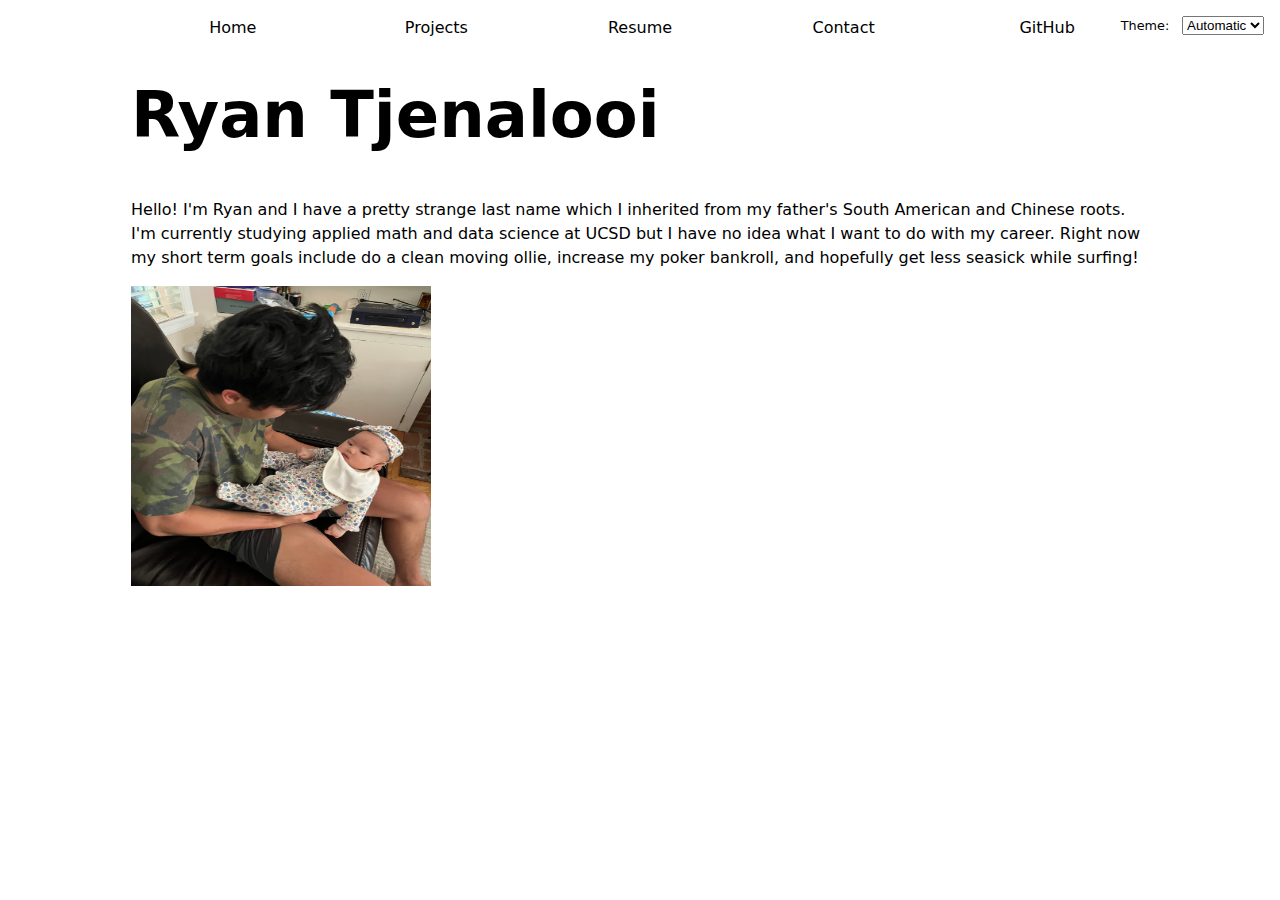
<file: index.html>
<!DOCTYPE html>
<html lang="en">
<head>
    <meta charset="UTF-8">
    <meta name="viewport" content="width=device-width, initial-scale=1.0">
    <title>Ryan Tjenalooi: Personal site and portfolio</title>
    <link rel="stylesheet" href="style.css">
</head>
<body>
    <!-- <nav>
        <a href="index.html">Home</a>
        <a href="projects/index.html">Projects</a>
        <a href="contact/index.html">Contact</a>
        <a href="resume/index.html">Resume</a>
        <a href="https://github.com/ryantjen" target="_blank">GitHub</a>
    </nav> -->
    <h1>Ryan Tjenalooi</h1>
    <p>Hello! I'm Ryan and I have a pretty strange last name which I inherited
        from my father's South American and Chinese roots. I'm currently
        studying applied math and data science at UCSD but I have no idea
        what I want to do with my career. Right now my short term goals include
        do a clean moving ollie, increase my poker bankroll, and hopefully
        get less seasick while surfing!
    </p>
    <img src = 'images/arielandme.jpg' width = '300' height= '300' alt = 'A picture of my baby cousin and I!'>
    <script type="module" src="global.js"></script>
</body>
</html>
</file>
<file: style.css>
html {
  --color-accent: oklch(51.604% 0.16482 318.503);
  accent-color: var(--color-accent);
  color-scheme: light dark;
}
body {
  /* Set line height to 1.5 times the font size
	   and use the OS’s UI font as the website font
	 */
  font: 100%/1.5 system-ui;
  max-width: 100ch;
  margin-inline: auto;
  padding: 0 2rem;
}

.color-scheme {
  position: absolute;
  display: flex;
  top: 1rem;
  right: 1rem;
  font-size: .8rem;
  font-family: inherit;
}

nav {
  --border-color: oklch(50% 10% 200 / 40%);
  border-bottom-color: var(--border-color);
  display: flex;
  margin-bottom: auto;
}

nav a {
  flex: 1;
  text-decoration: none;
  color: inherit;
  text-align: center;
  padding: 0.5em;
}

nav a.current {
  border-bottom: 0.4em solid oklch(80% 3% 200);
  padding-bottom: 0.4em;
}

nav a:hover {
  border-bottom: 0.4em solid var(--color-accent);
  background-color: color-mix(in oklch, var(--color-accent), canvas 85%);
  padding-bottom: 0.4em;
}

form {
  display: grid;
  grid-template-columns: auto 1fr;
  gap: 1rem;
}

label {
  display: grid;
  grid-template-columns: subgrid;
  grid-column: 1 / -1;
  gap: 1em;
}

button {
  grid-column: 1 / -1;
}

.projects {
  display: grid;
  grid-template-columns: repeat(auto-fill, minmax(15em, 1fr));
  grid-template-rows: subgrid;
  gap: 1em;
}

.projects article {
  display: grid;
  grid-template-rows: subgrid;
  grid-row: span 3;
}

.projects article h2 {
  margin: 0;
}

h1, h2, h3, h4, h5, h6 {
  line-height: 1.1;
  border-bottom: none;
  margin: 0;
  text-wrap: balance;
  padding: 0;
}

h1 {
  font-size: 400%;
  padding-top: 0.5em;
  padding-bottom: 0.5em;
}

.resume-header h1 {
  font-size: 3em;
  font-weight: 700;
  margin: 0;
}

.skills,
.leadership,
.resumeprojects,
.education {
  margin-top: 2em;
}

.job,
.project,
.school,
.coursework {
  margin-bottom: 1.5em;
}

h2 {
  border-bottom: 2px solid #ccc;
  padding-bottom: .6em;
  margin-top: 1em;
}

h3 {
  font-weight: 600;
  margin-bottom: 0.25em;
  padding-top: 0.6em;
}

#profile-stats dl {
  display: grid;
  grid-template-columns: repeat(4, 1fr);
  gap: 1rem;
}

#profile-stats dt {
  grid-row: 1;
  font-weight: bold;
}

#profile-stats dd {
  grid-row: 2;
  margin: 0;
}

.project-info {
  display: flex;
  flex-direction: column;
  align-items: start;
}

#projects-pie-plot {
  max-width: 20em;
  margin-block: 2em;  
  overflow: visible;
}

.legend {
  flex: 1;
  display: grid;
  grid-template-columns: repeat(auto-fill, minmax(9em, 1fr));
  gap: 0.7em 1em;           /* slightly smaller gaps */
  padding: 0.7em 1.5em;       /* reduce internal padding */
  margin-top: 0.5em;
  list-style: none;
  font-family: sans-serif;
  font-size: 0.9rem;
  border:2px solid gray;
}

.legend-item {
  display: flex;
  align-items: center;
  gap: 0.7em;
}

.swatch {
  width: 16px;
  height: 16px;
  aspect-ratio: 1 / 1;
  background-color: var(--color);
  border-radius: 50%;
  flex-shrink: 0;
}

.pie-plot-container {
  display: flex;
  align-items: center;
  justify-content: center;
  gap: 1em;
  flex-wrap: wrap;
}

.searchBar {
  width: 100%;
  padding: 0.5em 1em;
  font-size: 1rem;
  border: 2px solid gray;
  border-radius: 8px;
  margin-bottom: 1.5em;
}

&:has(path:hover) {
  path:not(:hover) {
    opacity: 0.5;
  }
}

path {
  transition: 300ms;
  cursor: pointer;
}

.selected {
  --color: oklch(51.604% 0.16482 318.503) !important;

  &:is(path) {
    fill: var(--color);
  }
}

#stats {
  margin: 2rem auto;
  width: fit-content;
  border: 2px solid #ccc;      /* subtle outer border */
  border-radius: 8px;
  padding: 1rem 2rem;
}

#stats dl {
  display: grid;
  grid-template-columns: repeat(4, 1fr);
  gap: 1rem;
  text-align: center;
  justify-items: center;
}

#stats dt {
  grid-row: 1;
  font-weight: bold;
  border-bottom: 1px solid #ccc; /* adds line below titles */
  padding-bottom: 0.5rem;
}

#stats dd {
  grid-row: 2;
  margin: 0;
  padding-top: 0.5rem;
}

#stats h3 {
  margin: 0;
  font-size: 1.5rem;
  font-weight: bold;
}

.gridlines {
  stroke: #ccc;
  stroke-width: 1px;
  opacity: 0.3;
}

dl.info {
  display: grid;
  grid-template-columns: max-content auto; /* dt on left, dd on right */
  gap: 0.3rem 1rem;
  margin: 0;
  font-family: sans-serif;
  transition-duration: 500ms;
  transition-property: opacity, visibility;
}

dl.info dt {
  font-weight: 500;
  color: #555; /* less prominent label */
}

dl.info dd {
  margin: 0;
  font-weight: 700;
  color: #111; /* values stand out */
}

dl.info[hidden]:not(:hover, :focus-within) {
  opacity: 0;
  visibility: hidden;
}

/* Tooltip specific positioning */
.tooltip {
  position: fixed;
  display: none;
  top: 1em;
  left: 1em;
  background-color: rgba(255, 255, 255, 0.95);
  padding: 0.5rem 1rem;
  border: 1px solid #ccc;
  border-radius: 6px;
  pointer-events: none; /* avoids interfering with mouse events */
  z-index: 1000;
  box-shadow: 0 2px 6px rgba(0,0,0,0.1);
  transition: opacity 0.1s ease;
}

circle {
  transition: 200ms;
  transform-origin: center;
  transform-box: fill-box;
  @starting-style {
  r: 0;
  }
}

circle:hover {
  transform: scale(1.5);
}

@keyframes marching-ants {
  to {
    stroke-dashoffset: -8; /* 5 + 3 */
  }
}

.selection {
  fill-opacity: 0.1;
  stroke: black;
  stroke-opacity: 0.7;
  stroke-dasharray: 5 3;
  animation: marching-ants 2s linear infinite;
}

circle.selected {
  fill: #ff6b6b;
}

#language-breakdown {
  display: flex;           /* lay items out horizontally */
  flex-wrap: wrap;         /* wrap to next line if needed */
  gap: 1.5rem;             /* spacing between languages */
  margin: 0;
  padding: 0;
  font-family: sans-serif;
}

#language-breakdown dt {
  font-weight: 600;
  margin-right: 0.3rem;
}

#language-breakdown dd {
  display: inline;        /* keep count next to label */
  margin: 0;
  font-weight: 600;
}

#selection-count {
  font-size: 1.2rem;
  font-weight: 700;
  margin-top: 1rem;
}

#files {
  display: grid;
  grid-template-columns: 1fr 4fr;

  > div {
    grid-column: 1 / -1;
    display: grid;
    grid-template-columns: subgrid;
  }

  dt {
    grid-column: 1;
  }

  dd {
    grid-column: 2;
  }
}

#files {
  position: sticky;
  top: 1em;
  max-height: calc(100vh - 2em); /* full viewport minus top/bottom spacing */
  overflow-y: auto;               /* scroll inside if content is too tall */
  margin-top: 1em;
  margin-bottom: 1em;
}

#files dd {
  display: flex;
  flex-wrap: wrap;
  gap: 0.25em;
  padding-bottom: 0.25em;
  padding-top: 0.5em;
  align-items: flex-start;
}

.loc {
  width: 0.5em;
  aspect-ratio: 1;
  background: var(--color);
  border-radius: 50%;
  flex-shrink: 0;
}

#scrolly-1 {
  position: relative;
  display: flex;
  gap: 1rem;

  > * {
    flex: 1;
  }
}

#scatter-story {
  position: relative;
}

#scatter-plot {
  position: sticky;
  top: 1em;
  left: 0;
  bottom: auto;
  height: 50vh;
  margin-top: 1em;
  margin-bottom: 8em;
}

.step {
    opacity: 0.4;
    transition: opacity 0.3s;
}

.step.active {
    opacity: 1;
    font-weight: bold;
}

#scrolly-2 {
  position: relative;
  display: flex;
  gap: 1rem;

  > * {
    flex: 1;
  }
}
</file>
